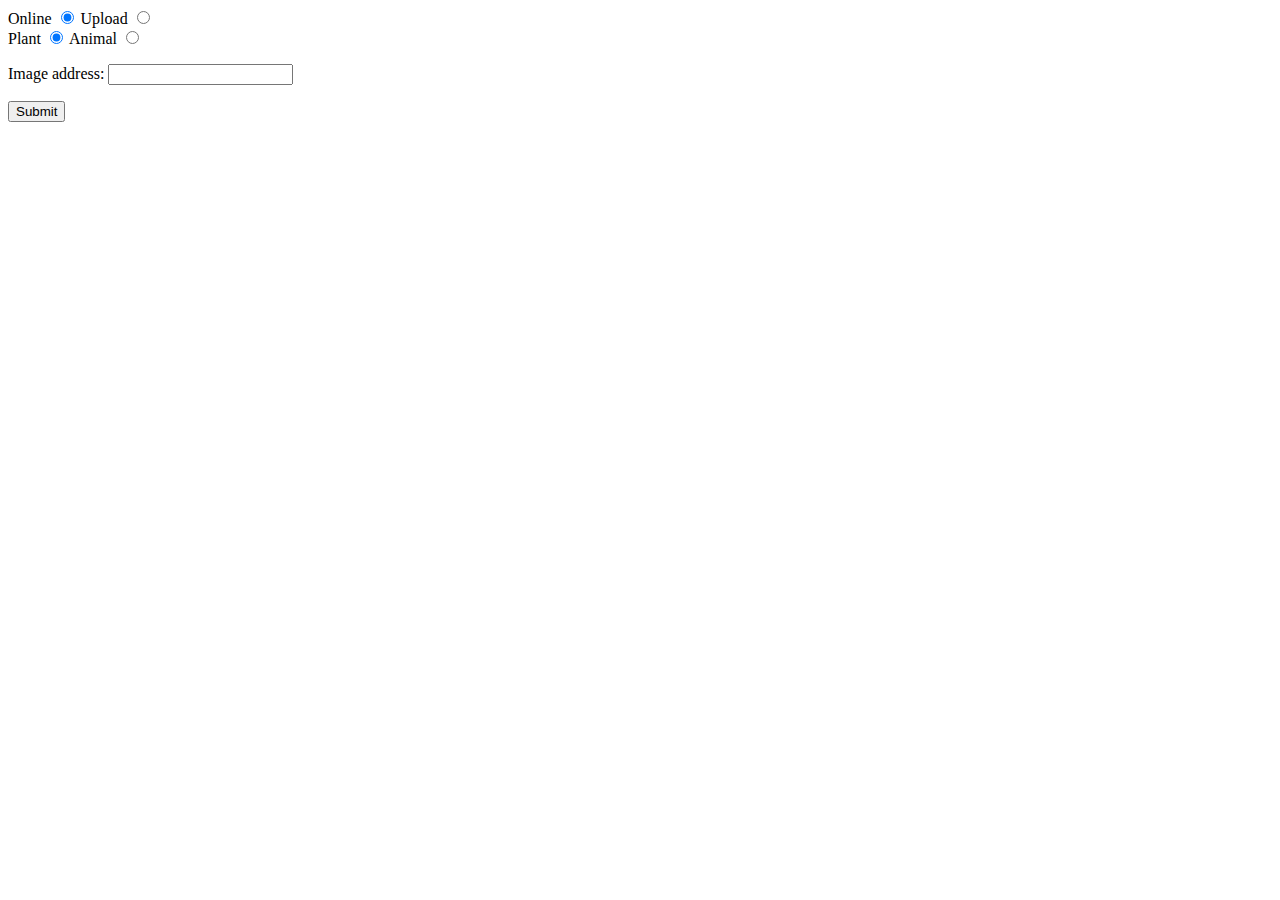
<file: BaiduAI/index.html>
<!DOCTYPE html>
<html>
<body>
<script>
	function online(){
		document.getElementById("control").innerHTML = 'Image address: <input type="text" name="image" />';
	};
	function upload(){
		document.getElementById("control").innerHTML = 'Upload image: <input type="file" name="image" />';
	};
</script>
<noscript>
	<h1>Your browser do not support javascript</h1><!--
</noscript>
<form action="entrance.php" method="post">
  <label for="plant">Online</label>
  <input type="radio" name="type" value="online" onClick="online()" checked/>
  <label for="animal">Upload</label>
  <input type="radio" name="type" value="upload" onClick="upload()"/>
  <br/>
  <label for="plant">Plant</label>
  <input type="radio" name="choice" value="plant" checked/>
  <label for="animal">Animal</label>
  <input type="radio" name="choice" value="animal"/>
  <br/>
  <p id="control">Image address: <input type="text" name="image"/></p>
  <input type="submit" value="Submit" />
</form>
<noscript>--></noscript>
</body>
</html>
</file>
